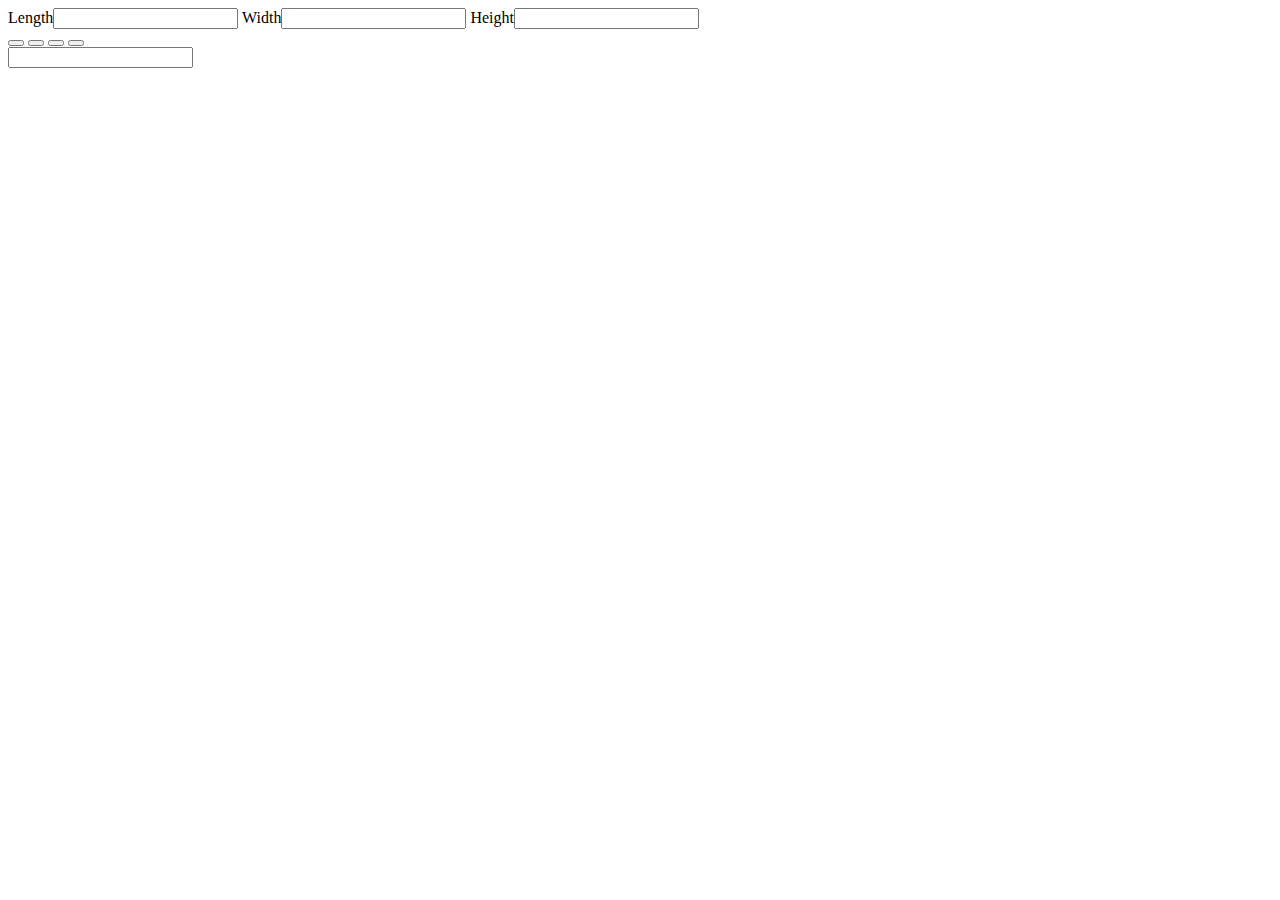
<file: areavolume/index.html>
<!DOCTYPE html>
<html lang="en">
<head>
    <meta charset="UTF-8">
    <meta name="viewport" content="width=device-width, initial-scale=1.0">
    <title>Area + Calculations</title>
</head>
<body>
   <header></header> 
   <main>
    <div class="inputs">
        <label for="length">Length</label><input id="lenght" type="number">
        <label for="width">Width</label><input for="width" type="number">
        <label for="height">Height</label><input id="height" type="number"/>
    </div>
    <div class="buttons">
        <Button></Button>
        <Button></Button>
        <Button></Button>
        <Button></Button>
    </div>
    <div class="answer">
        <label for="answer"></label><input type="number" id ="answer">
    </div>
   </main>
</body>
</html>
</file>
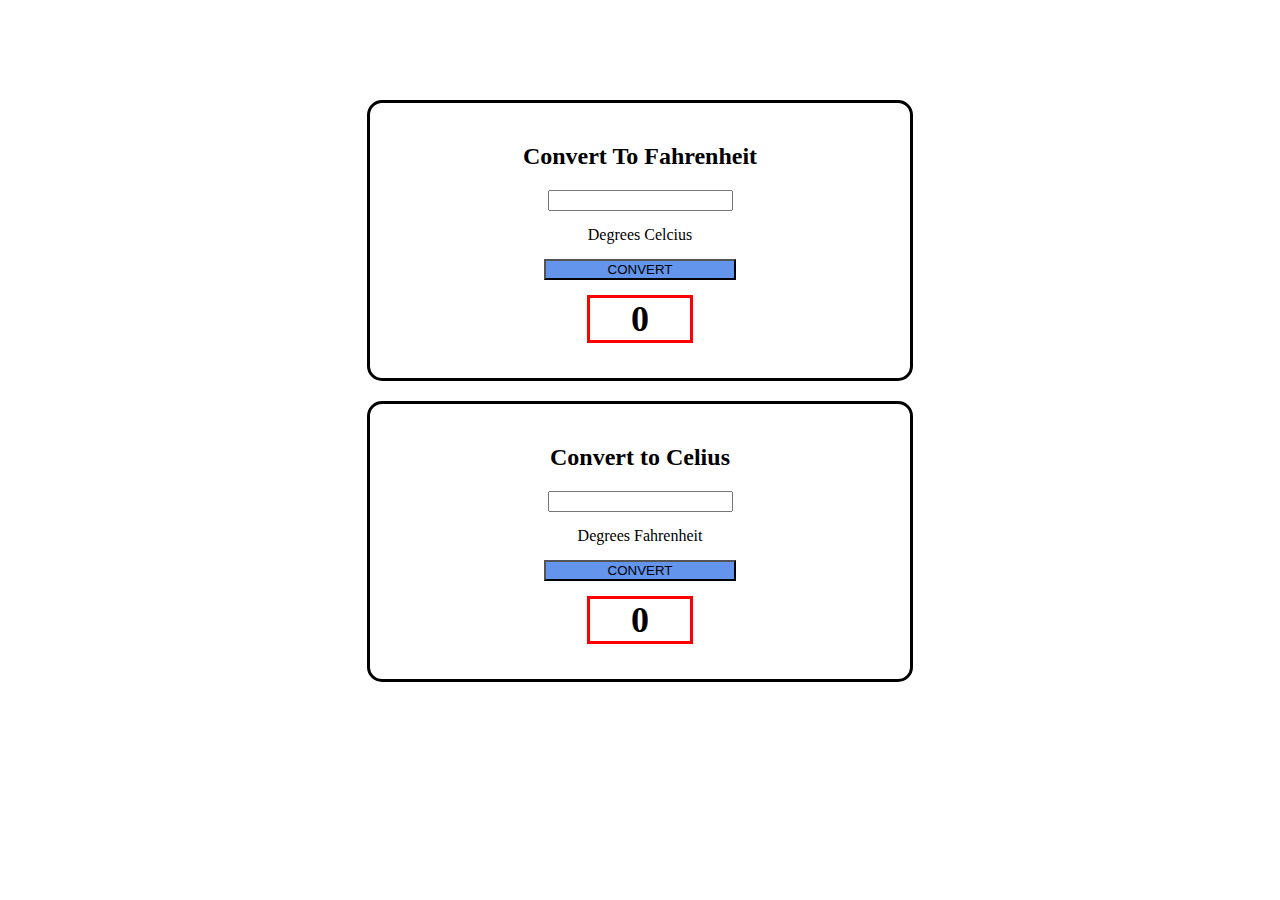
<file: conversion/index.html>
<!DOCTYPE html>
<html lang="en">
<head>
    <meta charset="UTF-8">
    <meta name="viewport" content="width=device-width, initial-scale=1.0">
    <title>Conversion</title>
    <link rel="stylesheet" href="styles.css">
    <script src="conversion.js" defer></script>
</head>
<body>
    <section class="celius_fahrenheit">
        <h2>Convert To Fahrenheit</h2>
        <input type="number" name="f_number" id="f_number">
        <label for="f_number" >Degrees Celcius</label>
        <button class = "convert_f">CONVERT</button>
        <h3 class="conversion_f">0</h3>
    </section>
    <section class="fahrenheit_celcius">    
        <h2>Convert to Celius</h2>
        <input type="number" name=""c_number id="c_number">
        <label for="c_number">Degrees Fahrenheit</label>
        <button class = "convert_c">CONVERT</button>
        <h3 class = "conversion_c">0</h3>
    </section>


    
</body>
</html>
</file>
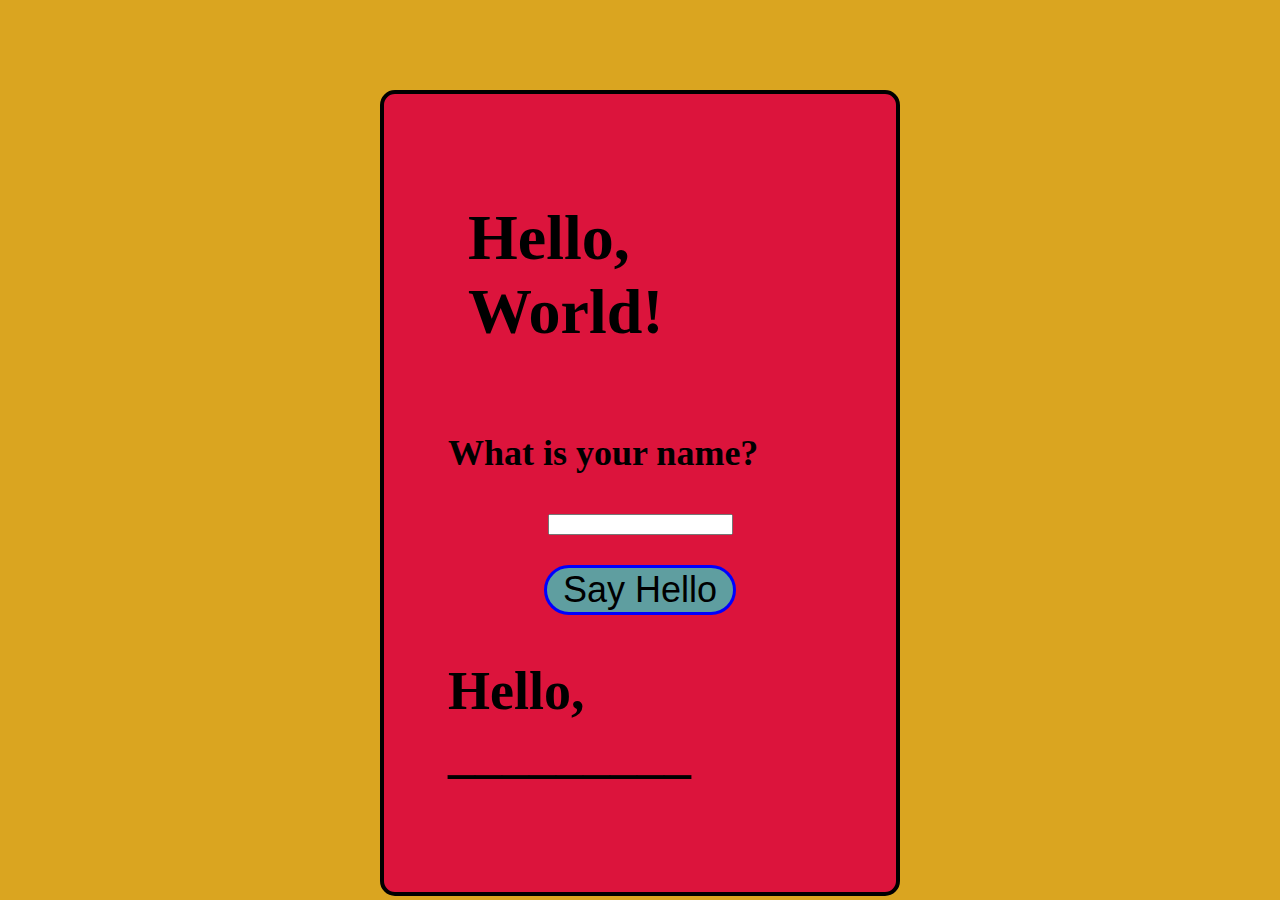
<file: helloworld/hello.html>
<!DOCTYPE html>
<html lang="en">
<head>
    <meta charset="UTF-8">
    <meta name="viewport" content="width=device-width, initial-scale=1.0">
    <title>Hello World</title>
    <link rel="stylesheet" href="styles.css">
    
</head>
<body>
    <div>
        <h1>Hello, World!</h1>
        <label for="name"><strong>What is your name?<strong</label>
        <input type="text" id="name" name="name">
        <button class="sayHello"><strong></strong>Say Hello</button>
        <h2 class="with_name">Hello, _________</h2>
    </div>
    
    
</body>
<script src="hello.js"></script>
</html>
</file>
<file: conversion/styles.css>
body{
    
    display: flex;
    flex-direction: column;
    margin:10vh auto;
    
}

.celius_fahrenheit{
    border: 3px solid black;
    border-radius: 15px;
    margin:10px auto;
    padding:20px;
    display:flex;
    flex-direction: column;
    min-width: 300px;
    width: 500px;

}

.fahrenheit_celcius{
    border: 3px solid black;
    border-radius: 15px;
    margin:10px auto;
    padding:20px;
    display:flex;
    flex-direction: column;
    min-width: 300px;
    width: 500px;
}

label{
    text-align: center;
    margin: 15px;

}

.convert_f, .convert_c{
    background-color: cornflowerblue;
    width: 15vw;
    align-self: center;
}

h2{
    text-align: center;
}

input{
    max-width: 15vw;
    margin:auto auto;
}

h3{
    text-align: center;
    font-size: 36px;
    border:3px solid red;
    width: 100px;
    margin: 15px auto;
}
</file>
<file: helloworld/styles.css>
body{
    background-color: goldenrod;
    margin: auto auto;
    display: flex;
    justify-content: center;
    }   

div{
    display:flex;
    flex-direction: column;
    align-items: center;
    border: 4px solid black;
    border-radius: 15px;
    background-color: crimson;
    margin-top: 10vh;
    padding: 5%;
    height: 60%;
    width: 30%;
}

h1{
    padding: 0 20px 40px 20px;
    font-size: 64px;
}

label{
    display: block;
    font-size: 36px;
    
}

input{
    display:block;
    margin-top: 40px;
    margin-left: auto;
    margin-right: auto;
    height: 100%;
}
.sayHello{
    display: block;
    margin-left: auto;
    margin-right: auto;
    margin-top: 30px;
    height: 50px;
    width: 50%;
    font-size: 36px;
    background-color: cadetblue;
    border:3px solid blue;
    border-radius: 30px;

}
</file>
